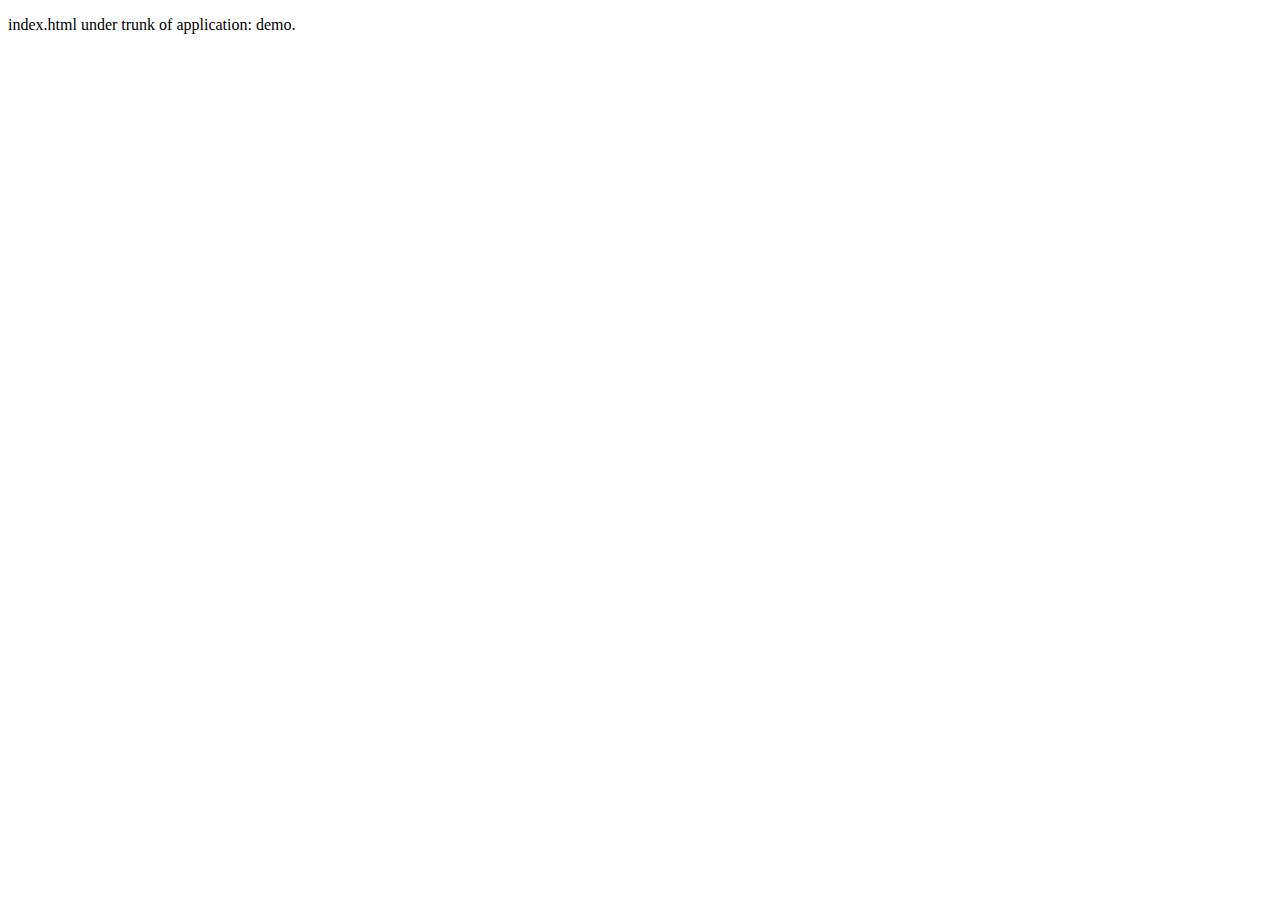
<file: deploy/demo/dev/index.html>
<!DOCTYPE html>
<html lang="en">
<head>
    <meta charset="UTF-8">
    <title>index.html under trunk of application: demo.</title>
</head>
<body>
<p>index.html under trunk of application: demo.</p>
</body>
</html>
</file>
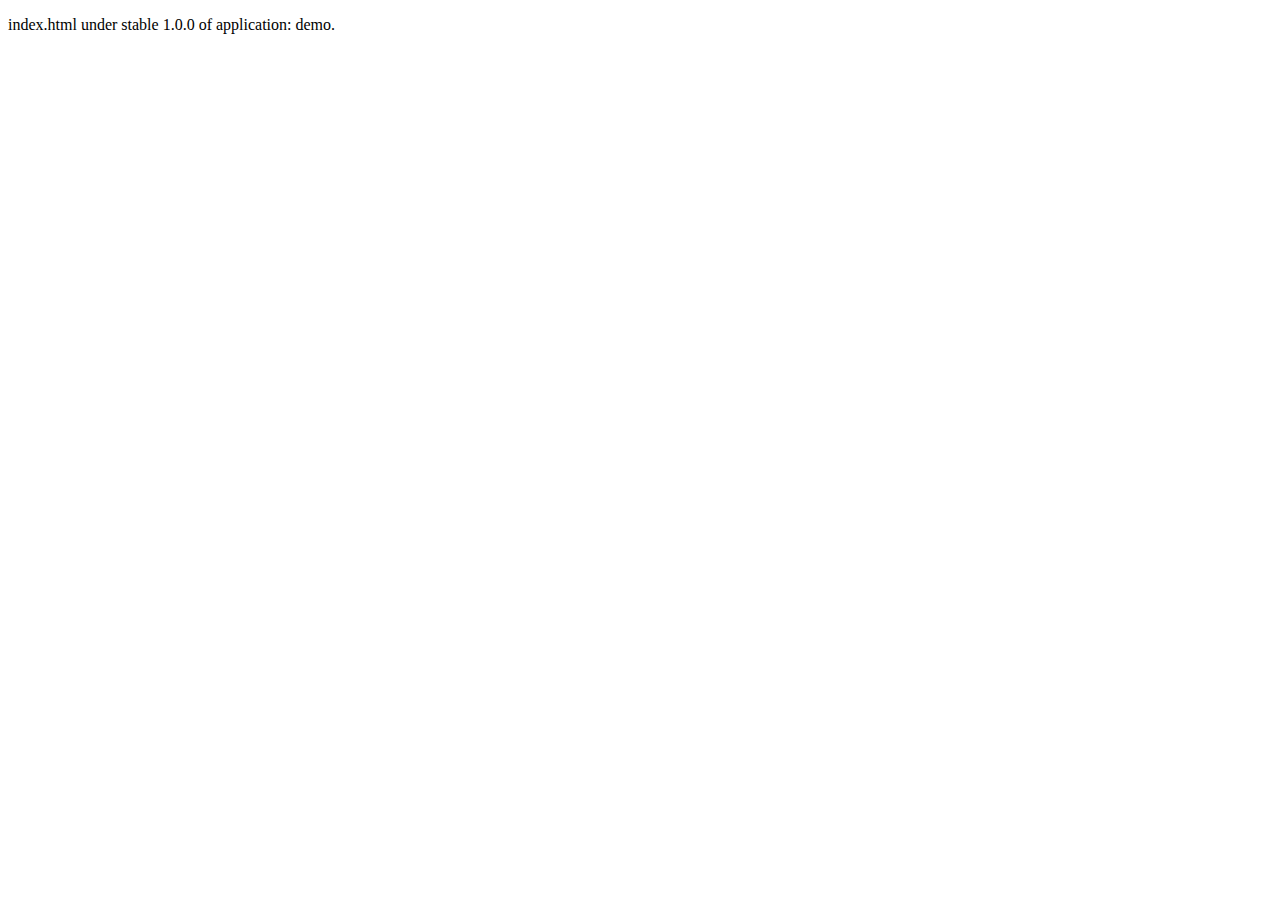
<file: deploy/demo/stable/1.0.0/index.html>
<!DOCTYPE html>
<html lang="en">
<head>
    <meta charset="UTF-8">
    <title>index.html under stable 1.0.0 of application: demo.</title>
</head>
<body>
<p>index.html under stable 1.0.0 of application: demo.</p>
</body>
</html>
</file>
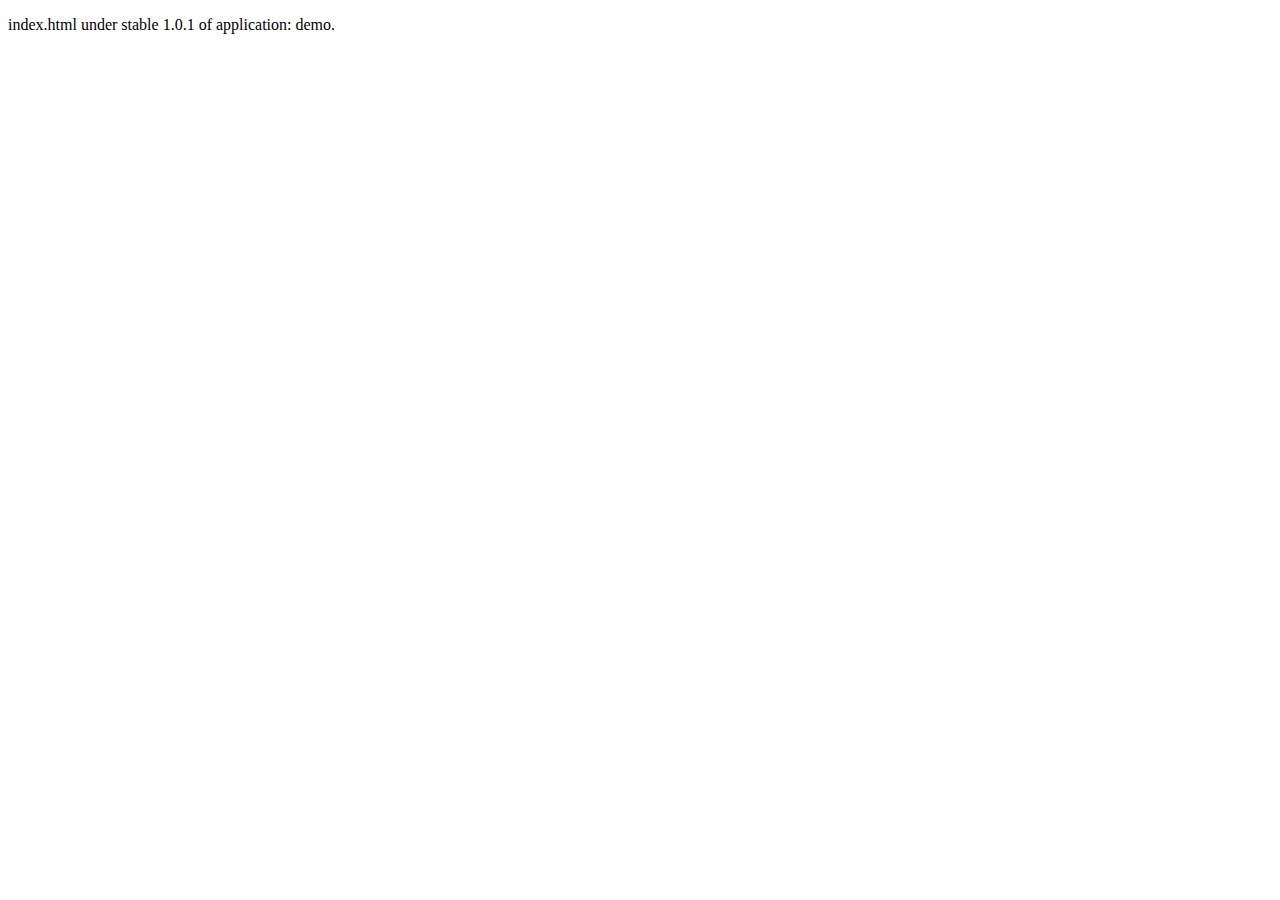
<file: deploy/demo/stable/1.0.1/index.html>
<!DOCTYPE html>
<html lang="en">
<head>
    <meta charset="UTF-8">
    <title>index.html under stable 1.0.1 of application: demo.</title>
</head>
<body>
<p>index.html under stable 1.0.1 of application: demo.</p>
</body>
</html>
</file>
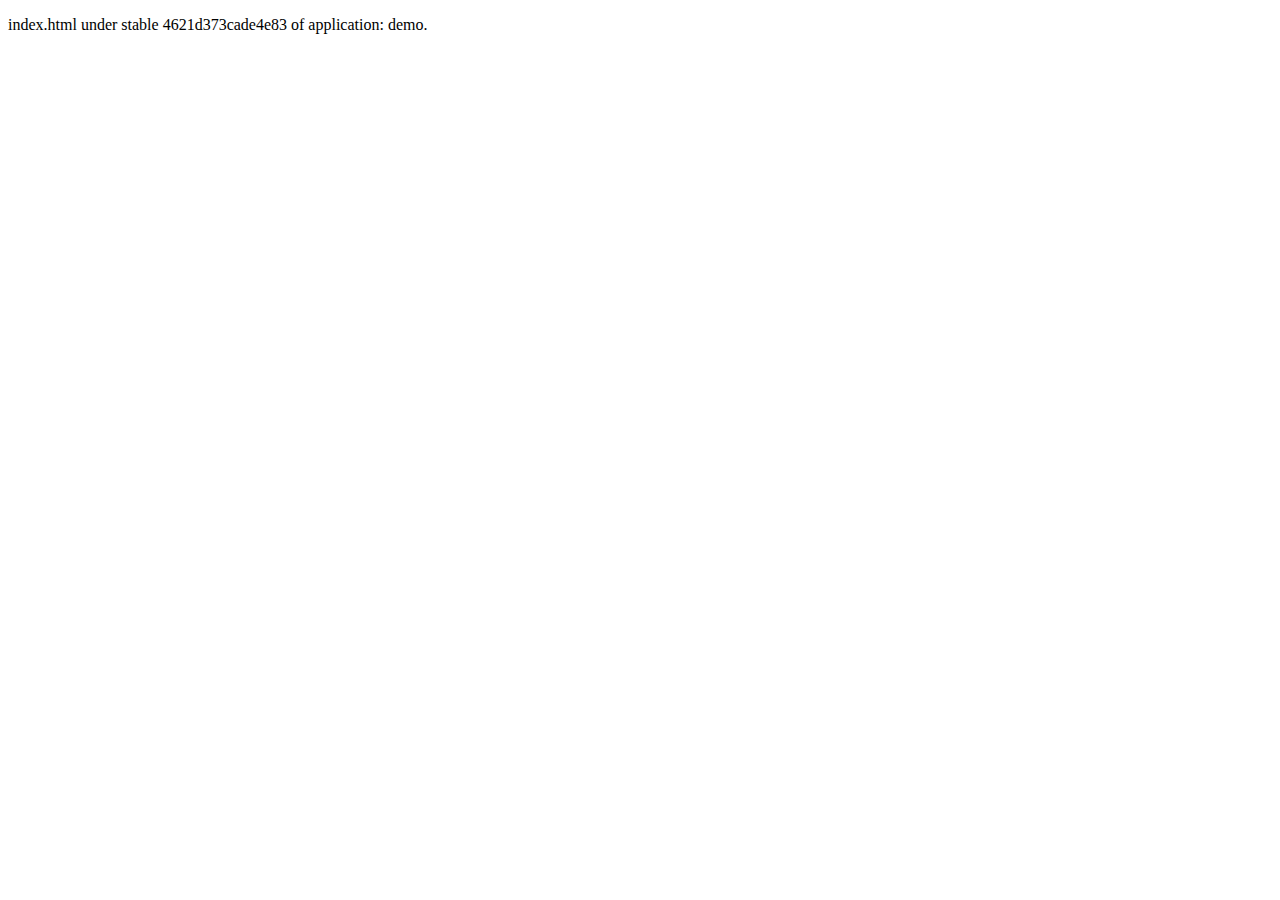
<file: deploy/demo/stable/4621d373cade4e83/index.html>
<!DOCTYPE html>
<html lang="en">
<head>
    <meta charset="UTF-8">
    <title>index.html under stable 4621d373cade4e83 of application: demo.</title>
</head>
<body>
<p>index.html under stable 4621d373cade4e83 of application: demo.</p>
</body>
</html>
</file>
